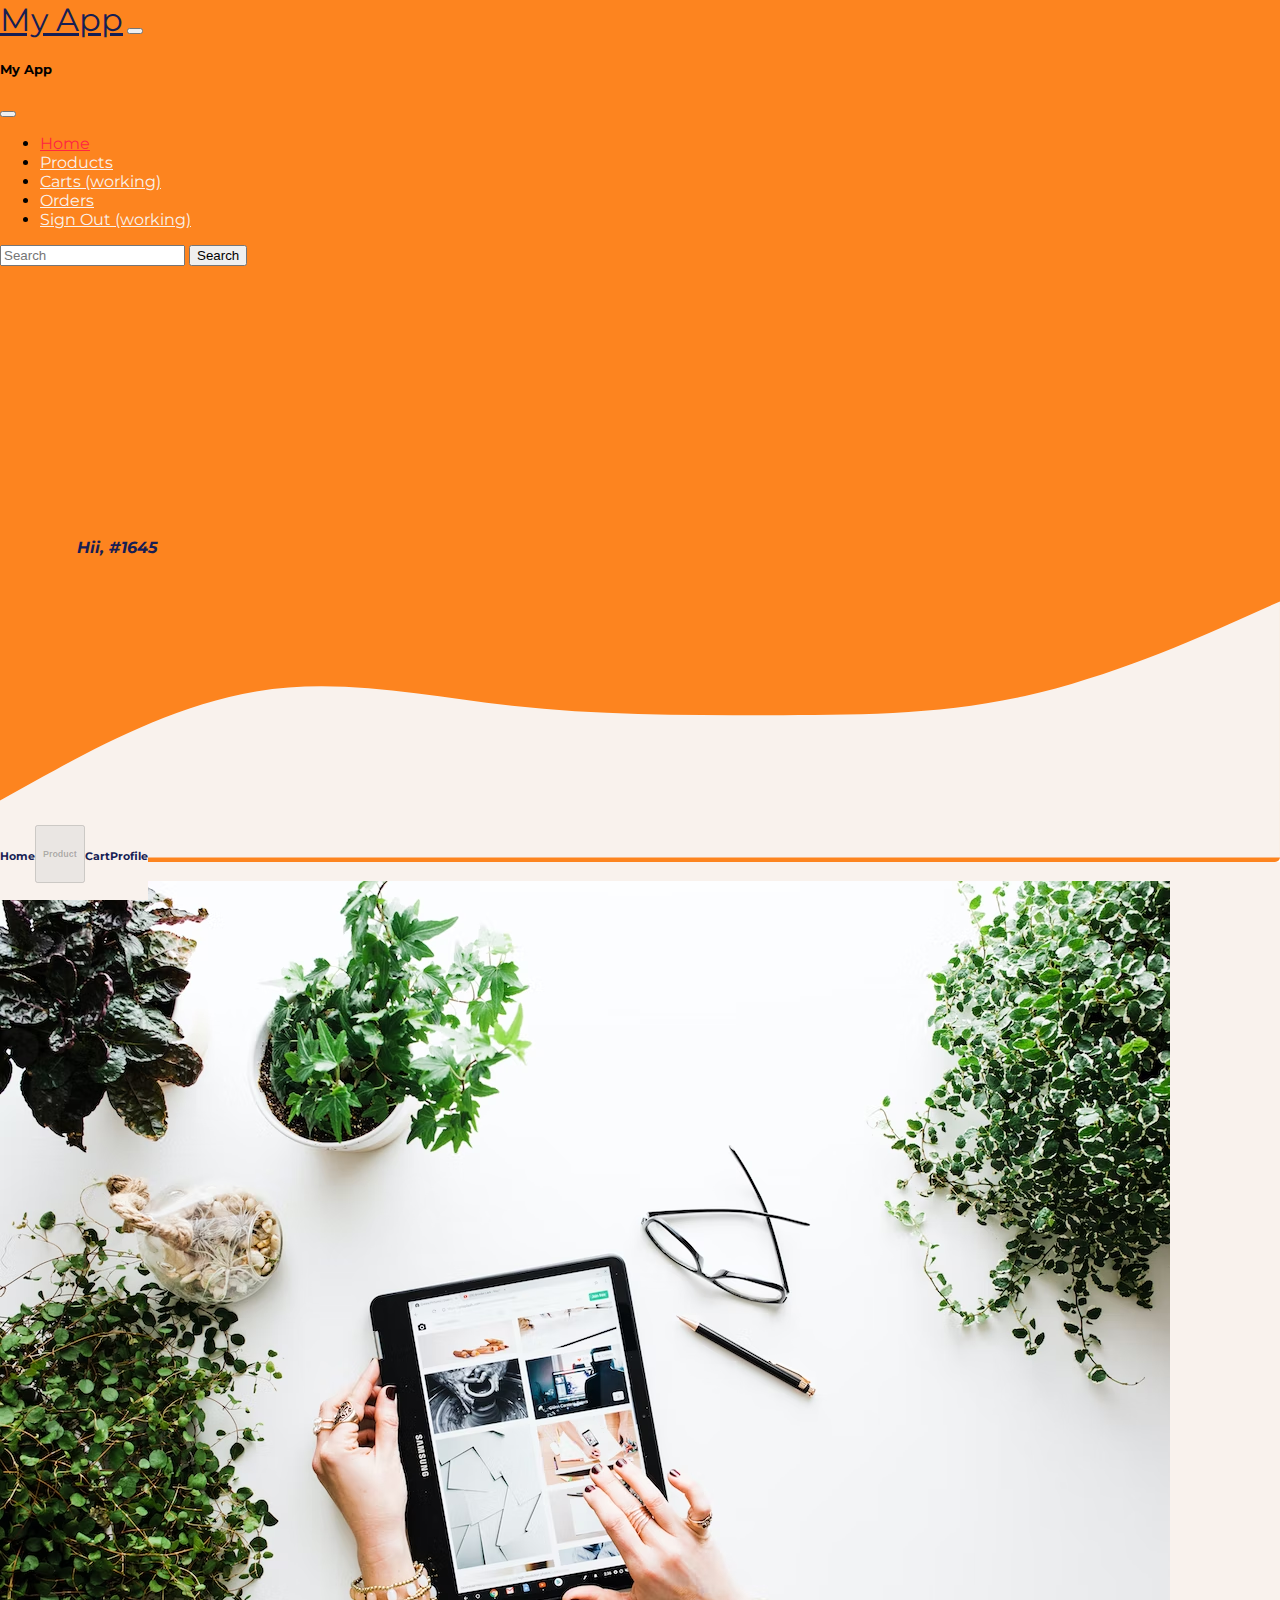
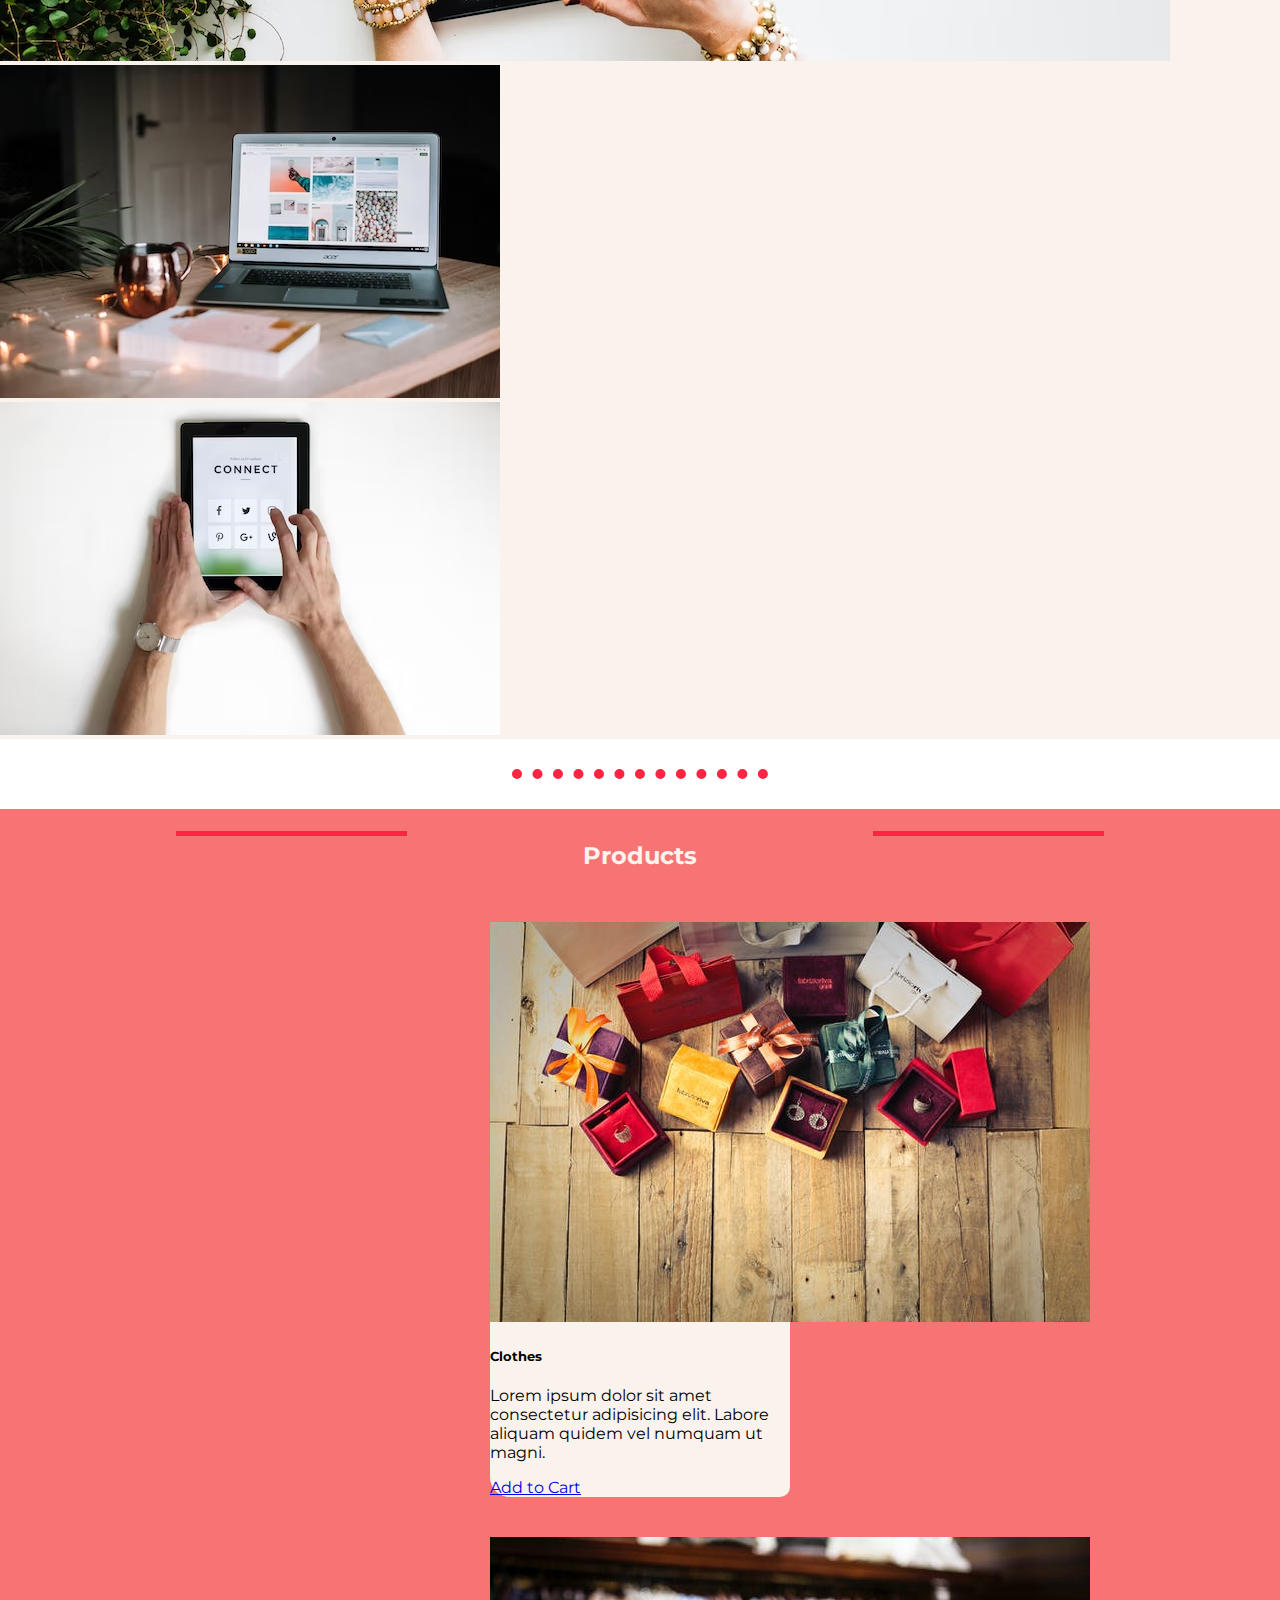
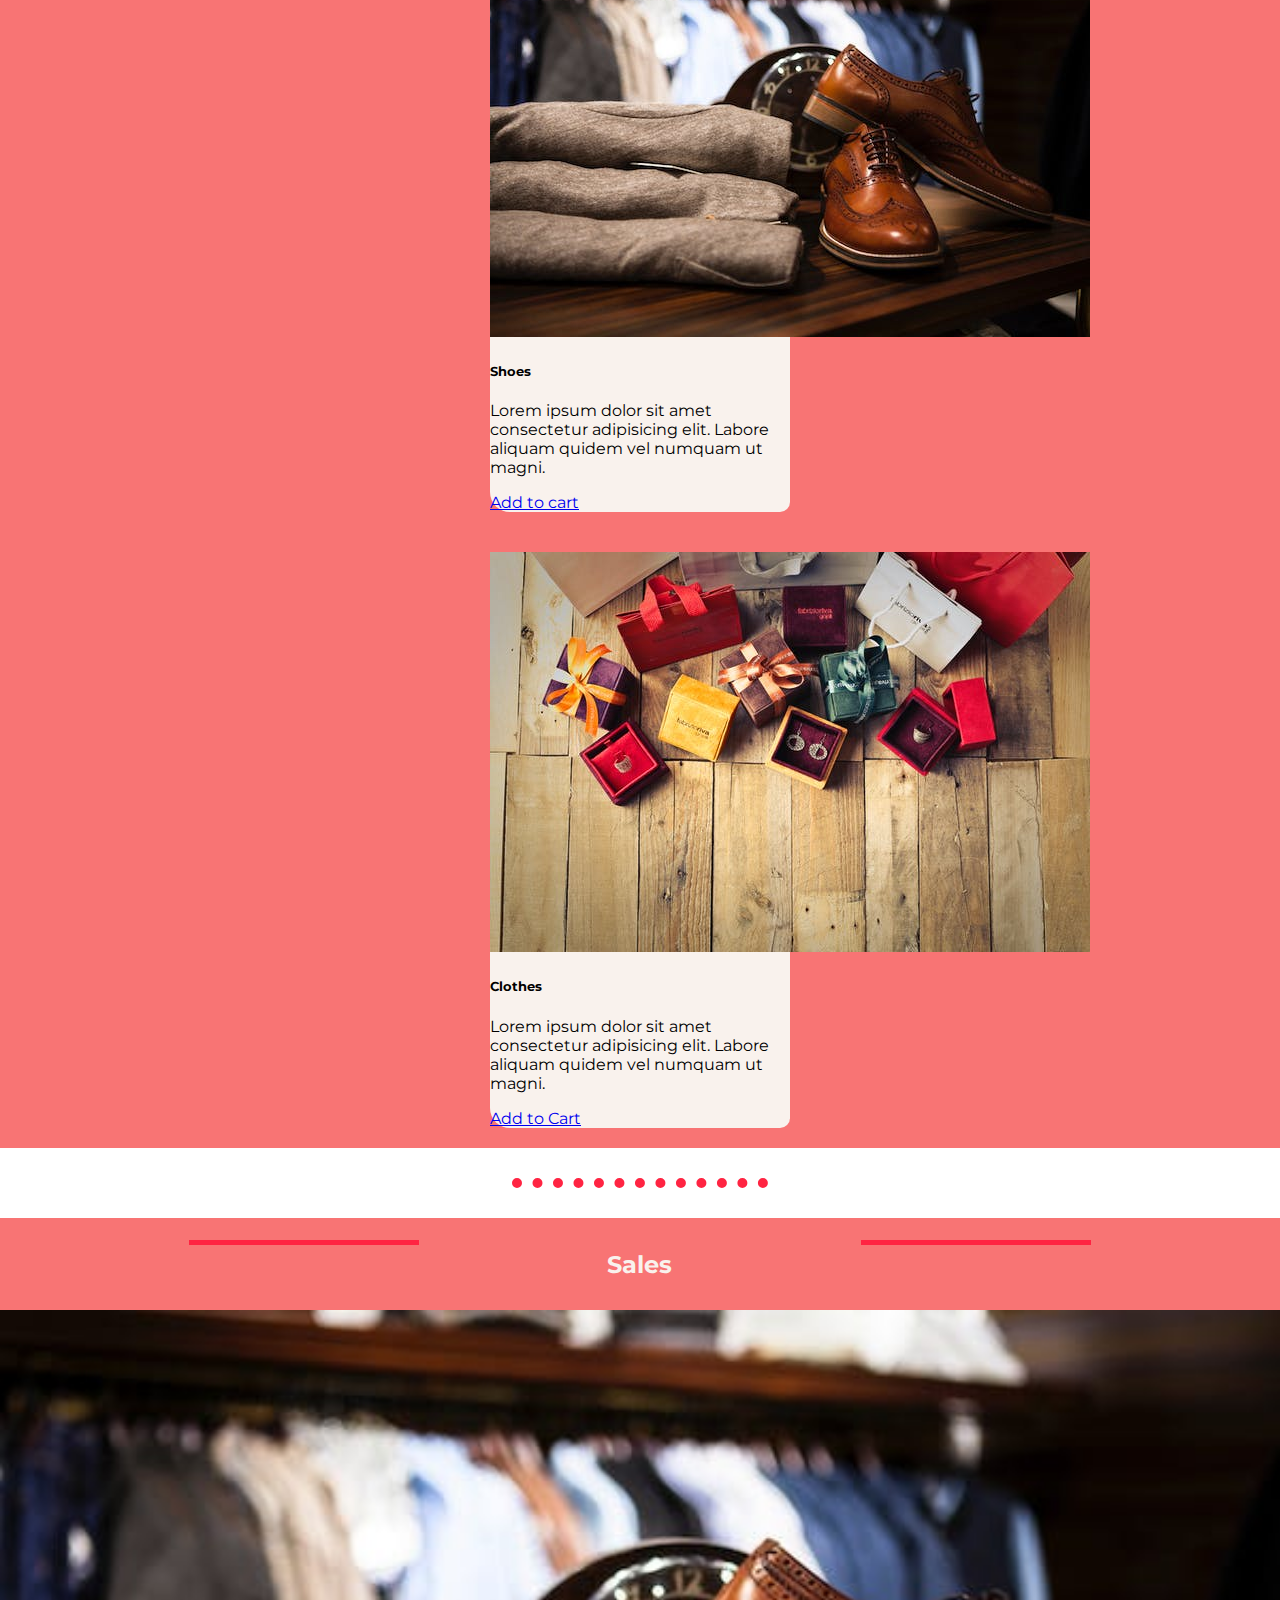
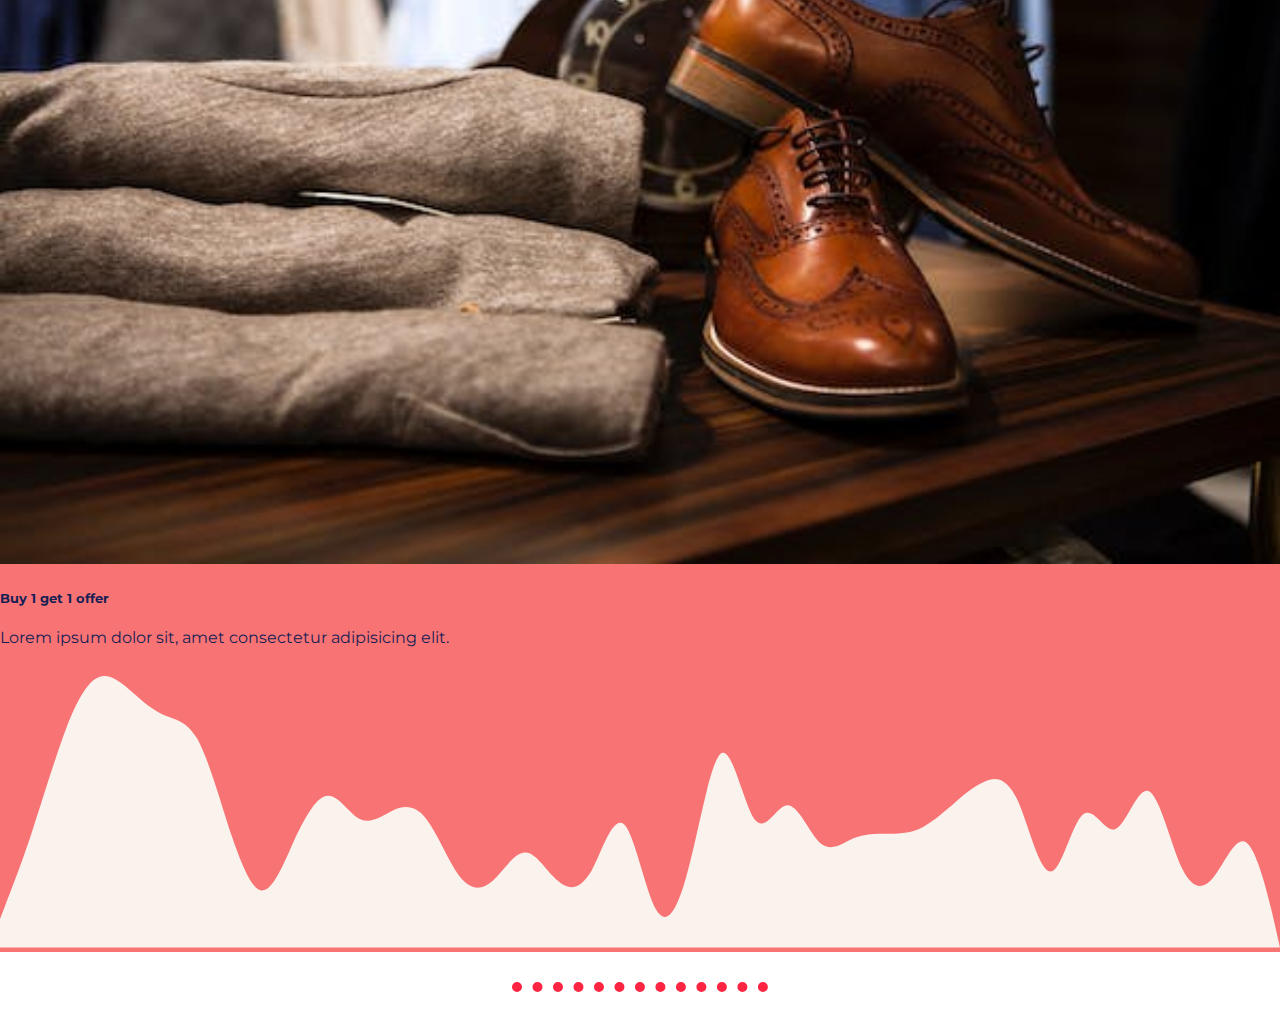
<file: index.html>
<!doctype html>
<html lang="en">
  <head>
    <meta charset="utf-8">
    <meta name="viewport" content="width=device-width, initial-scale=1">
    <title>My App</title>
    <link href="https://cdn.jsdelivr.net/npm/bootstrap@5.3.0-alpha1/dist/css/bootstrap.min.css" rel="stylesheet" integrity="sha384-GLhlTQ8iRABdZLl6O3oVMWSktQOp6b7In1Zl3/Jr59b6EGGoI1aFkw7cmDA6j6gD" crossorigin="anonymous">
   
    <link rel="stylesheet" href="css/home.css">  
    <!-- -----font---- -->
    <style>
        @import url('https://fonts.googleapis.com/css2?family=Montserrat:ital,wght@0,400;0,700;1,500&display=swap');
      </style>
      <!-- --------icons------ -->
      <link rel="stylesheet" href="https://cdnjs.cloudflare.com/ajax/libs/font-awesome/6.3.0/css/all.min.css" integrity="sha512-SzlrxWUlpfuzQ+pcUCosxcglQRNAq/DZjVsC0lE40xsADsfeQoEypE+enwcOiGjk/bSuGGKHEyjSoQ1zVisanQ==" crossorigin="anonymous" referrerpolicy="no-referrer" />
</head>
  <body>
    <nav id="nav" class="mynav navbar fixed-top">
        <div class="container-fluid">
          <a class="navbar-brand" href="#">My App</a>
          <button class="navbar-toggler" type="button" data-bs-toggle="offcanvas" data-bs-target="#offcanvasNavbar" aria-controls="offcanvasNavbar">
            <span class="navbar-toggler-icon"></span>
          </button>
          <div class="offcanvas offcanvas-end" tabindex="-1" id="offcanvasNavbar" aria-labelledby="offcanvasNavbarLabel">
            <div class="offcanvas-header">
              <h5 class="offcanvas-title" id="offcanvasNavbarLabel">My App</h5>
              <button type="button" class="btn-close" data-bs-dismiss="offcanvas" aria-label="Close"></button>
            </div>
            <div class="offcanvas-body">
              <ul class="navbar-nav justify-content-end flex-grow-1 pe-3">
                <li class="nav-item">
                  <a class="nav-link active" aria-current="page" href="#">Home</a>
                </li>
                <li class="nav-item">
                  <a class="nav-link" href="#">Products</a>
                </li>
                <li class="nav-item">
                    <a class="nav-link" href="cart.html">Carts (working)</a>
                  </li>
                  <li class="nav-item">
                    <a class="nav-link" href="#">Orders</a>
                  </li>
                  <li class="nav-item">
                    <a class="nav-link" href="signin.html">Sign Out (working)</a>
                  </li>
              </ul>
              <form class="d-flex mt-3" role="search">
                <input class="form-control me-2" type="search" placeholder="Search" aria-label="Search">
                <button class="btn btn-outline-dark" type="submit">Search</button>
              </form>
            </div>
          </div>
        </div>
      </nav>

    <section class="username">
        <h3><i class="fa-sharp fa-solid fa-circle-user"></i>  Hii, #1645</h3>
        <svg xmlns="http://www.w3.org/2000/svg" viewBox="0 0 1440 320"><path fill="#F9F2ED" fill-opacity="1" d="M0,256L48,229.3C96,203,192,149,288,133.3C384,117,480,139,576,149.3C672,160,768,160,864,160C960,160,1056,160,1152,138.7C1248,117,1344,75,1392,53.3L1440,32L1440,320L1392,320C1344,320,1248,320,1152,320C1056,320,960,320,864,320C768,320,672,320,576,320C480,320,384,320,288,320C192,320,96,320,48,320L0,320Z"></path></svg>
    </section>
    <section class="carousel-sec">
        <div class="container-fluid">
            <div id="carouselExampleIndicators" class="carousel ">
                <div class="carousel-indicators">
                  <button type="button" data-bs-target="#carouselExampleIndicators" data-bs-slide-to="0" class="active" aria-current="true" aria-label="Slide 1"></button>
                  <button type="button" data-bs-target="#carouselExampleIndicators" data-bs-slide-to="1" aria-label="Slide 2"></button>
                  <button type="button" data-bs-target="#carouselExampleIndicators" data-bs-slide-to="2" aria-label="Slide 3"></button>
                </div>
                <div class="carousel-inner">
                  <div class="carousel-item active">
                    <img src="images/C1.avif" class="d-block w-100" alt="...">
                  </div>
                  <div class="carousel-item">
                    <img src="images/C2.avif" class="d-block w-100" alt="...">
                  </div>
                  <div class="carousel-item">
                    <img src="images/C3.avif" class="d-block w-100" alt="...">
                  </div>
                </div>
              </div>
        </div>
    </section>
    <hr>
    <section class="article-feed-header">
        <div class="cointainer">
            <div class="pro-head">
                <hr class="product-line">
                <h2 class="product-head">Products</h3>
                <hr class="product-line">
            </div>
            
            <div class="product-con container text-center">
                <div class="product-sec row">
                  
                    <div class="product col py-3 card">
                        <img src="images/p1.jpeg" class="card-img-top" alt="...">
                        <div class="card-body">
                          <h5 class="card-title">Clothes</h5>
                          <p class="card-text"> Lorem ipsum dolor sit amet consectetur adipisicing elit. Labore aliquam quidem vel numquam ut magni. </p>
                          <a href="#" class="btn btn-primary">Add to Cart</a>
                        </div>
                      </div>
                  
                  
                    <div class="product col py-3 card" >
                        <img src="images/p2.jpeg" class="card-img-top" alt="...">
                        <div class="card-body">
                          <h5 class="card-title">Shoes</h5>
                          <p class="card-text"> Lorem ipsum dolor sit amet consectetur adipisicing elit. Labore aliquam quidem vel numquam ut magni. </p>
                          <a href="#" class="btn btn-primary">Add to cart</a>
                        </div>
                      </div>
                
                  
                  
                    <div class="product col py-3 card">
                        <img src="images/p1.jpeg" class="card-img-top" alt="...">
                        <div class="card-body">
                          <h5 class="card-title">Clothes</h5>
                          <p class="card-text"> Lorem ipsum dolor sit amet consectetur adipisicing elit. Labore aliquam quidem vel numquam ut magni. </p>
                          <a href="#" class="btn btn-primary">Add to Cart</a>
                        </div>
                      </div>
                 
                  </div>
                </div>
              </div>

    </section>
    <hr>
    <section class="sales-sec">
        <div class="cointainer">
            <div class="pro-head">
                <hr class="product-line">
                <h2 class="product-head">Sales</h3>
                <hr class="product-line">
            </div>
            <div class="sale-img">
                <img src="images/p2.jpeg" alt="">
            </div>
            <div class="card">
                <div class="card-body">
                  <h5 class="card-title">Buy 1 get 1 offer</h5>
                  <p class="card-text">Lorem ipsum dolor sit, amet consectetur adipisicing elit.</p>
                </div>
              </div>
        </div>
        <svg xmlns="http://www.w3.org/2000/svg" viewBox="0 0 1440 320"><path fill="#f9f2ed" fill-opacity="1" d="M0,288L6.2,272C12.3,256,25,224,37,186.7C49.2,149,62,107,74,74.7C86.2,43,98,21,111,16C123.1,11,135,21,148,32C160,43,172,53,185,58.7C196.9,64,209,64,222,85.3C233.8,107,246,149,258,186.7C270.8,224,283,256,295,256C307.7,256,320,224,332,197.3C344.6,171,357,149,369,149.3C381.5,149,394,171,406,176C418.5,181,431,171,443,165.3C455.4,160,468,160,480,176C492.3,192,505,224,517,240C529.2,256,542,256,554,245.3C566.2,235,578,213,591,213.3C603.1,213,615,235,628,245.3C640,256,652,256,665,234.7C676.9,213,689,171,702,181.3C713.8,192,726,256,738,277.3C750.8,299,763,277,775,229.3C787.7,181,800,107,812,101.3C824.6,96,837,160,849,176C861.5,192,874,160,886,160C898.5,160,911,192,923,202.7C935.4,213,948,203,960,197.3C972.3,192,985,192,997,192C1009.2,192,1022,192,1034,186.7C1046.2,181,1058,171,1071,160C1083.1,149,1095,139,1108,133.3C1120,128,1132,128,1145,154.7C1156.9,181,1169,235,1182,234.7C1193.8,235,1206,181,1218,170.7C1230.8,160,1243,192,1255,186.7C1267.7,181,1280,139,1292,144C1304.6,149,1317,203,1329,229.3C1341.5,256,1354,256,1366,240C1378.5,224,1391,192,1403,202.7C1415.4,213,1428,267,1434,293.3L1440,320L1440,320L1433.8,320C1427.7,320,1415,320,1403,320C1390.8,320,1378,320,1366,320C1353.8,320,1342,320,1329,320C1316.9,320,1305,320,1292,320C1280,320,1268,320,1255,320C1243.1,320,1231,320,1218,320C1206.2,320,1194,320,1182,320C1169.2,320,1157,320,1145,320C1132.3,320,1120,320,1108,320C1095.4,320,1083,320,1071,320C1058.5,320,1046,320,1034,320C1021.5,320,1009,320,997,320C984.6,320,972,320,960,320C947.7,320,935,320,923,320C910.8,320,898,320,886,320C873.8,320,862,320,849,320C836.9,320,825,320,812,320C800,320,788,320,775,320C763.1,320,751,320,738,320C726.2,320,714,320,702,320C689.2,320,677,320,665,320C652.3,320,640,320,628,320C615.4,320,603,320,591,320C578.5,320,566,320,554,320C541.5,320,529,320,517,320C504.6,320,492,320,480,320C467.7,320,455,320,443,320C430.8,320,418,320,406,320C393.8,320,382,320,369,320C356.9,320,345,320,332,320C320,320,308,320,295,320C283.1,320,271,320,258,320C246.2,320,234,320,222,320C209.2,320,197,320,185,320C172.3,320,160,320,148,320C135.4,320,123,320,111,320C98.5,320,86,320,74,320C61.5,320,49,320,37,320C24.6,320,12,320,6,320L0,320Z"></path></svg>
    </section>
<hr>
    <footer>
        <div class="fix-footer container-fluid">
            <div class="ficons active">
                <i class="fa-solid fa-house"></i> 
                <a class="linked" href="#nav"><h6>Home</h6></a>
            </div>
            <div class="ficons">
              <button disabled >
                <i class="fa-solid fa-shop"></i>
                <h6>
                    Product
                </h6>
              </button>
                
            </div>
            <div class="ficons">
              <a class="linked" href="cart.html"><i class="fa-solid fa-cart-shopping"></i></a>
                <a class="linked" href="cart.html"><h6>Cart</h6></a>
            </div>
            <div class="ficons">
              <a class="linked" href="signin.html"><i class="fa-solid fa-user"></i></a>
                <a class="linked" href="signin.html"><h6>Profile</h6></a>
            </div>
        </div>
    </footer>
    
    <script src="https://cdn.jsdelivr.net/npm/bootstrap@5.3.0-alpha1/dist/js/bootstrap.bundle.min.js" integrity="sha384-w76AqPfDkMBDXo30jS1Sgez6pr3x5MlQ1ZAGC+nuZB+EYdgRZgiwxhTBTkF7CXvN" crossorigin="anonymous"></script>
    <script src="https://cdn.jsdelivr.net/npm/@popperjs/core@2.11.6/dist/umd/popper.min.js" integrity="sha384-oBqDVmMz9ATKxIep9tiCxS/Z9fNfEXiDAYTujMAeBAsjFuCZSmKbSSUnQlmh/jp3" crossorigin="anonymous"></script>
    <script src="https://cdn.jsdelivr.net/npm/bootstrap@5.3.0-alpha1/dist/js/bootstrap.min.js" integrity="sha384-mQ93GR66B00ZXjt0YO5KlohRA5SY2XofN4zfuZxLkoj1gXtW8ANNCe9d5Y3eG5eD" crossorigin="anonymous"></script>
    <script>
     // Check if the user is using a mobile device
function isMobileDevice() {
  return (typeof window.orientation !== "undefined") || (navigator.userAgent.indexOf('IEMobile') !== -1);
}

// Check if the screen width exceeds 800 pixels
function isScreenWidthExceeded() {
  return window.innerWidth > 850;
}

// Display an alert based on device type and screen width
if (!isMobileDevice() || isScreenWidthExceeded()) {
  alert("This application is only supported on mobile devices. Please visit from your smartphone or tablet.");
}


    </script>
  </body>
</html>
</file>
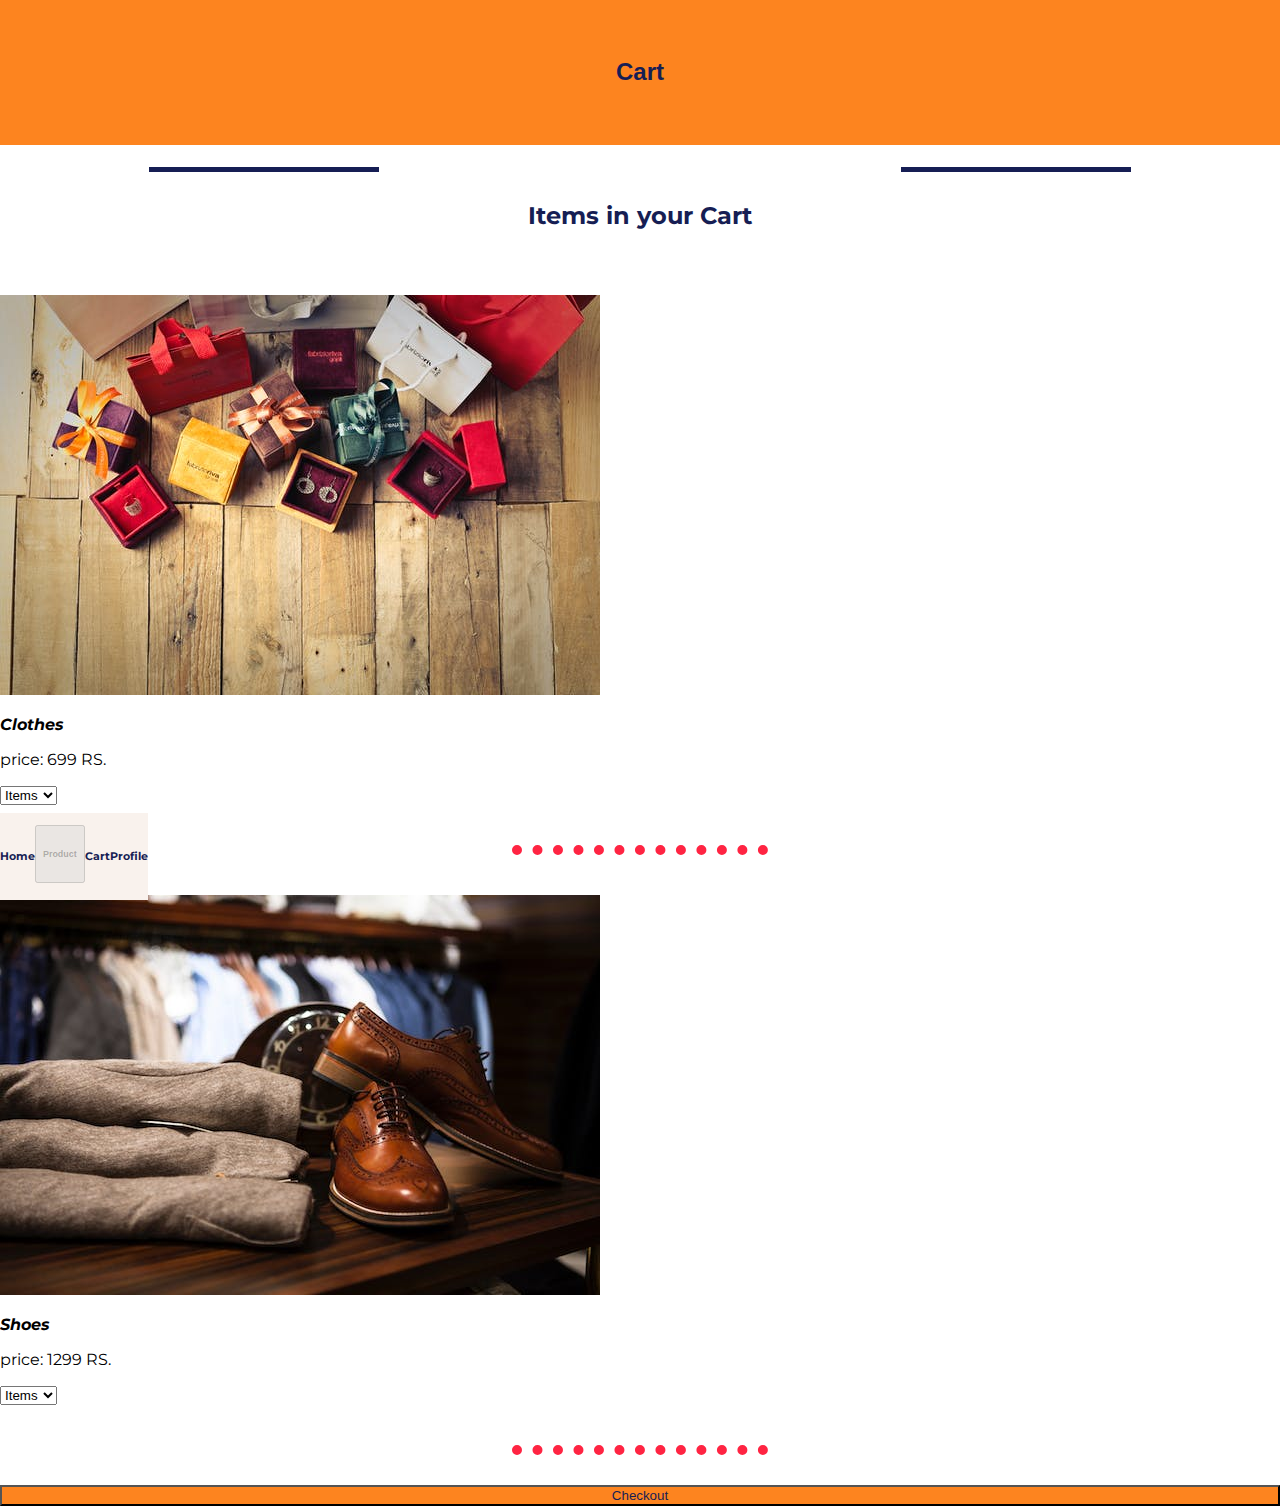
<file: cart.html>
<!doctype html>
<html lang="en">
  <head>
    <meta charset="utf-8">
    <meta name="viewport" content="width=device-width, initial-scale=1">
    <title>My App</title>
    <link href="https://cdn.jsdelivr.net/npm/bootstrap@5.3.0-alpha1/dist/css/bootstrap.min.css" rel="stylesheet" integrity="sha384-GLhlTQ8iRABdZLl6O3oVMWSktQOp6b7In1Zl3/Jr59b6EGGoI1aFkw7cmDA6j6gD" crossorigin="anonymous">
   
    <link rel="stylesheet" href="css/home.css"> 
    <link rel="stylesheet" href="css/cart.css"> 
    <!-- -----font---- -->
    <style>
        @import url('https://fonts.googleapis.com/css2?family=Montserrat:ital,wght@0,400;0,700;1,500&display=swap');
      </style>
      <!-- --------icons------ -->
      <link rel="stylesheet" href="https://cdnjs.cloudflare.com/ajax/libs/font-awesome/6.3.0/css/all.min.css" integrity="sha512-SzlrxWUlpfuzQ+pcUCosxcglQRNAq/DZjVsC0lE40xsADsfeQoEypE+enwcOiGjk/bSuGGKHEyjSoQ1zVisanQ==" crossorigin="anonymous" referrerpolicy="no-referrer" />
</head>
  <body>

    <section class="head-sec">
        <div class="head-con container-fluid">
            <h2>Cart</h2>
        </div>
        <!-- <svg xmlns="http://www.w3.org/2000/svg" viewBox="0 0 7000 320"><path fill="#fff" fill-opacity="1" d="M0,256L1440,320L1440,320L0,320Z"></path></svg> -->
    </section>
    <section>
        <div class="cart-item">
            <hr class="cart-line">
            <h2 class="cart-head"><p>Items in your Cart</p></h3>
            <hr class="cart-line">
        </div>
    </section>


    <section class="cart-sec">
        <div class="container text-center">
            <div class="row">
              <div class="col">
                <img src="images/p1.jpeg" class="img-thumbnail" alt="...">
              </div>
              <div class="col" style="text-align: left;">
                <h3>Clothes</h3>
                <p>price: 699 RS.</p>
                <select class="form-select" aria-label="Default select example">
                    <option selected>Items</option>
                    <option value="1">One</option>
                    <option value="2">Two</option>
                    <option value="3">Three</option>
                    <option value="3">four</option>
                    <option value="3">Five</option>
                    <option value="3">Six</option>
                  </select>
              </div>
            </div>
          </div>
    </section>
   <hr>
   <section class="cart-sec">
    <div class="container text-center">
        <div class="row">
          <div class="col">
            <img src="images/p2.jpeg" class="img-thumbnail" alt="...">
          </div>
          <div class="col" style="text-align: left;">
            <h3>Shoes</h3>
            <p>price: 1299 RS.</p>
            <select class="form-select" aria-label="Default select example">
                <option selected>Items</option>
                <option value="1">One</option>
                <option value="2">Two</option>
                <option value="3">Three</option>
                <option value="3">four</option>
                <option value="3">Five</option>
                <option value="3">Six</option>
              </select>
          </div>
        </div>
      </div>
</section>
<hr>
<section class="checkout">
    <button type="button" class="btn btn-lg">Checkout</button>
</section>
    <footer>
        <div class="fix-footer container-fluid fixed-bottom">
            <div class="ficons">
                <i class="fa-solid fa-house"></i> 
                <a class="linked" href="index.html"><h6>Home</h6></a>
            </div>
            <div class="ficons">
              <button disabled>
                <i class="fa-solid fa-shop"></i>
                <h6>
                    Product
                </h6>
              </button>
            </div>
            <div class="ficons active">
              <a class="linked" href="cart.html"><i class="fa-solid fa-cart-shopping"></i></a>
                <a class="linked" href="cart.html"><h6>Cart</h6></a>
            </div>
            <div class="ficons">
              <a class="linked" href="signin.html"><i class="fa-solid fa-user"></i></a>
              <a class="linked" href="signin.html"><h6>Profile</h6></a>
            </div>
        </div>
    </footer>
    
    <script src="https://cdn.jsdelivr.net/npm/bootstrap@5.3.0-alpha1/dist/js/bootstrap.bundle.min.js" integrity="sha384-w76AqPfDkMBDXo30jS1Sgez6pr3x5MlQ1ZAGC+nuZB+EYdgRZgiwxhTBTkF7CXvN" crossorigin="anonymous"></script>
    <script src="https://cdn.jsdelivr.net/npm/@popperjs/core@2.11.6/dist/umd/popper.min.js" integrity="sha384-oBqDVmMz9ATKxIep9tiCxS/Z9fNfEXiDAYTujMAeBAsjFuCZSmKbSSUnQlmh/jp3" crossorigin="anonymous"></script>
    <script src="https://cdn.jsdelivr.net/npm/bootstrap@5.3.0-alpha1/dist/js/bootstrap.min.js" integrity="sha384-mQ93GR66B00ZXjt0YO5KlohRA5SY2XofN4zfuZxLkoj1gXtW8ANNCe9d5Y3eG5eD" crossorigin="anonymous"></script>
  </body>
</html>
</file>
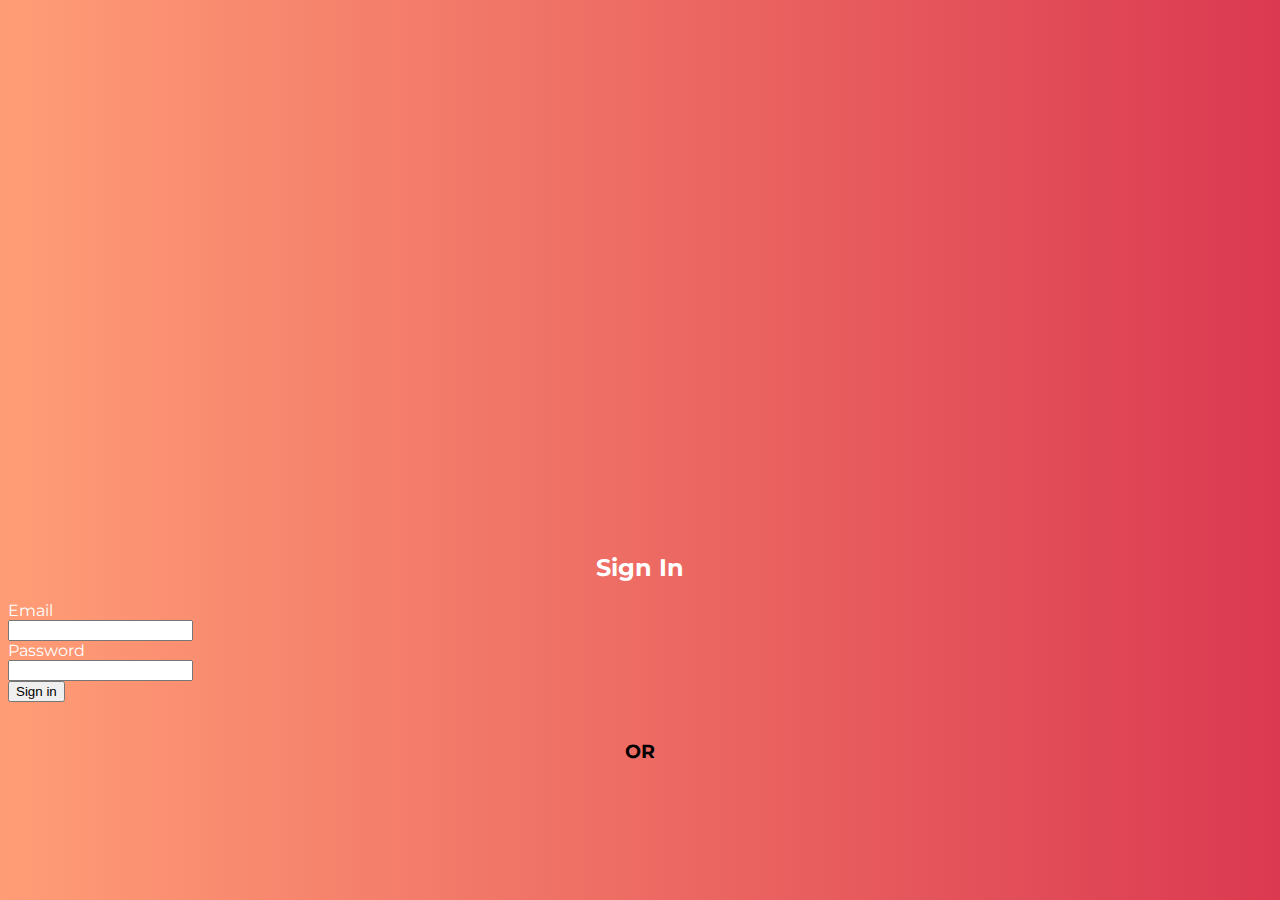
<file: signin.html>
<!doctype html>
<html lang="en">
  <head>
    <meta charset="utf-8">
    <meta name="viewport" content="width=device-width, initial-scale=1">
    <title>My App</title>
    <link href="https://cdn.jsdelivr.net/npm/bootstrap@5.3.0-alpha1/dist/css/bootstrap.min.css" rel="stylesheet" integrity="sha384-GLhlTQ8iRABdZLl6O3oVMWSktQOp6b7In1Zl3/Jr59b6EGGoI1aFkw7cmDA6j6gD" crossorigin="anonymous">
   
    <link rel="stylesheet" href="css/signin.css">  
    <!-- -----font---- -->
    <style>
        @import url('https://fonts.googleapis.com/css2?family=Montserrat:ital,wght@0,400;0,700;1,500&display=swap');
      </style>
      <!-- --------icons------ -->
      <link rel="stylesheet" href="https://cdnjs.cloudflare.com/ajax/libs/font-awesome/6.3.0/css/all.min.css" integrity="sha512-SzlrxWUlpfuzQ+pcUCosxcglQRNAq/DZjVsC0lE40xsADsfeQoEypE+enwcOiGjk/bSuGGKHEyjSoQ1zVisanQ==" crossorigin="anonymous" referrerpolicy="no-referrer" />
</head>
  <body>
    <section class="iic">
        <div class="icc-div">
            <i class="fa-sharp fa-solid fa-circle-user fa-7x"></i>
        </div>
    </section>
    <section>
        <br><h2>Sign In</h2>
    </section>
    <section>
        <div class="container">
               <div class="row mb-3">
                  <label for="inputEmail3" class="col-sm-2 col-form-label">Email</label>
                  <div class="col-sm-10">
                    <input type="email" class="form-control" id="inputEmail3">
                  </div>
                </div>
                <div class="row mb-3">
                  <label for="inputPassword3" class="col-sm-2 col-form-label">Password</label>
                  <div class="col-sm-10">
                    <input type="password" class="form-control" id="inputPassword3">
                  </div>
                </div>
                <a href="index.html"><button type="submit" class="btn btn-primary">Sign in</button></a>
              
        </div>
    </section>
    <section>
        <br><h3>OR</h3>
        <h3><i fa-3x class="fa-brands fa-google"></i><i fa-3x class="fa-brands fa-facebook"></i><i fa-3x class="fa-brands fa-apple"></i></h3>
    </section>
    
    <script src="https://cdn.jsdelivr.net/npm/bootstrap@5.3.0-alpha1/dist/js/bootstrap.bundle.min.js" integrity="sha384-w76AqPfDkMBDXo30jS1Sgez6pr3x5MlQ1ZAGC+nuZB+EYdgRZgiwxhTBTkF7CXvN" crossorigin="anonymous"></script>
    <script src="https://cdn.jsdelivr.net/npm/@popperjs/core@2.11.6/dist/umd/popper.min.js" integrity="sha384-oBqDVmMz9ATKxIep9tiCxS/Z9fNfEXiDAYTujMAeBAsjFuCZSmKbSSUnQlmh/jp3" crossorigin="anonymous"></script>
    <script src="https://cdn.jsdelivr.net/npm/bootstrap@5.3.0-alpha1/dist/js/bootstrap.min.js" integrity="sha384-mQ93GR66B00ZXjt0YO5KlohRA5SY2XofN4zfuZxLkoj1gXtW8ANNCe9d5Y3eG5eD" crossorigin="anonymous"></script>
  </body>
</html>
</file>
<file: css/home.css>
/* E26A2C orange*/
/* FF2442 red  */
/* 001E6C */
body {
  margin: 0;
  padding: 0;
  box-sizing: border-box;
  font-family: "Montserrat", sans-serif;
}

.mynav,
.offcanvas-body {
  background-color: #fd841f;
}
.nav-link {
  color: #f9f2ed;
}
.navbar-brand {
  color: #161e54;
  font-size: 2rem;
}

h3 {
  font-family: "Montserrat", sans-serif;
  font-size: 1rem;
  font-style: italic;
}

.username > h3 {
  padding: 0 6%;
}

.username {
  background-color: #fd841f;
  padding: 20% 0% 0% 0%;
  color: #161e54;
  border-radius: 0 0 5px 5px;
}

.carousel-sec {
  background-color: #f9f2ed;
}
.carousel-inner {
  border-radius: 15px;
}

hr {
  width: 20%;
  margin: 30px auto;
  border: 10px dotted #ff2442;
  border-bottom: none;
  border-left: none;
  border-right: none;
}

/* --------article-feed-header----- */
.article-feed-header {
  width: 100%;
  padding: 5% auto;
  background-color: #f87474;
}
.pro-head {
  display: flex;
  padding: 12px 0;
}

.product-head {
  color: #f9f2ed;
}
.product-line {
  width: 18%;
  margin: 10px auto;
  border: 5px solid #ff2442;
  border-bottom: none;
  border-left: none;
  border-right: none;
}
.product-sec {
  display: flex;
  justify-content: center;
  align-items: center;
  flex-direction: column;
}

.product {
  border-radius: 10px 10px 10px 20px;
  background-color: #f9f2ed;
  width: 300px;
  margin: 20px auto;
}

/* ------sale section----- */
.sales-sec {
  background-color: #f87474;
}
.sales-sec .card {
  background-color: #f87474;
  color: #161e54;
  border: none;
}
.sale-img img {
  width: 100%;
  margin: auto;
}

/* --------footer----- */
.ficons {
  text-align: center;
  color: #161e54;
}
.ficons:hover,
.active {
  color: #ff2442;
}
.fix-footer {
  position: fixed;
  bottom: 0;
  padding: 12px 0;
  display: flex;
  justify-content: space-around;
  text-align: center;
  background-color: #f9f2ed;
}

.linked {
  text-decoration: none;
  color: #161e54;
}
</file>
<file: css/cart.css>
body {
  font-family: "Montserrat", sans-serif;
}

.head-sec {
  background-color: #fd841f;
  color: #161e54;
}
.head-con {
  font-family: "Montserrat-Bold", sans-serif;
  padding: 3% 0;
  text-align: center;
}

.cart-sec {
  padding: 10px 0;
}
/* chechout----
 */

.checkout button {
  color: #161e54;
  cursor: pointer;
  width: 100%;
  background-color: #fd841f;
}
.checkout button:hover {
  background-color: #f87d42;
  color: wheat;
}

.cart-item {
  display: flex;
  padding: 12px 0;
  color: #161e54;
}
.cart-line {
  width: 18%;
  margin: 10px auto;
  border: 5px solid #161e54;
  border-bottom: none;
  border-left: none;
  border-right: none;
}
.cart-head {
  color: #161e54;
}

.active a i {
  color: #ff2442;
}
</file>
<file: css/signin.css>
body{
    font-family: 'Montserrat', sans-serif;
    background: linear-gradient(90deg,#FF9D76,#DB3951);
}

.icc-div{
    text-align: center;
    padding: 20% 0;
}
.icc-div i {
    color: #000;
}

.container{
    color: #fff ;
}
h3{
    text-align: center;
    color: #000;
    font-weight: bolder;
}
h2{
    text-align: center;
    color: white;
}
h3 i{
    margin: 12px 20px;
}
</file>
